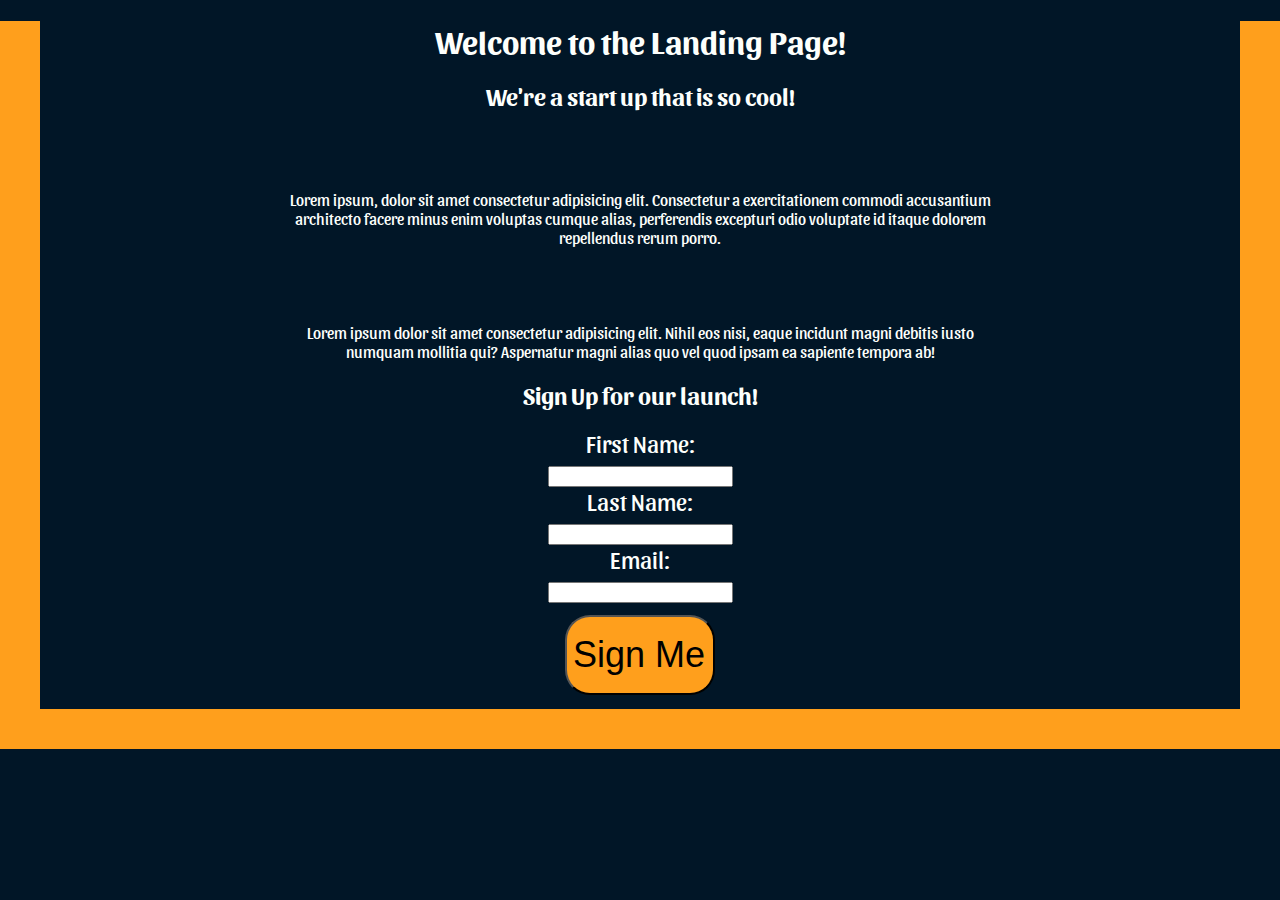
<file: index.html>
<!DOCTYPE html>
<html lang="en">

<head>
    <meta charset="UTF-8">
    <meta name="viewport" content="width=device-width, initial-scale=1.0">
    <link rel="preconnect" href="https://fonts.googleapis.com">
    <link rel="preconnect" href="https://fonts.gstatic.com" crossorigin>
    <link
        href="https://fonts.googleapis.com/css2?family=Open+Sans:ital,wght@0,300..800;1,300..800&family=Poppins:ital,wght@0,100;0,200;0,300;0,400;0,500;0,600;0,700;0,800;0,900;1,100;1,200;1,300;1,400;1,500;1,600;1,700;1,800;1,900&family=Roboto:ital,wght@0,100;0,300;0,400;0,500;0,700;0,900;1,100;1,300;1,400;1,500;1,700;1,900&family=Sansita:ital,wght@0,400;0,700;0,800;0,900;1,400;1,700;1,800;1,900&display=swap"
        rel="stylesheet">
    <link rel="stylesheet" href="project.css">
    <title>Document</title>
</head>

<body>
    <h1>Welcome to the Landing Page!</h1>
    <h2>We're a start up that is so cool!</h2>

    <p>Lorem ipsum, dolor sit amet consectetur adipisicing elit. Consectetur a exercitationem commodi accusantium
        architecto facere minus enim voluptas cumque alias, perferendis excepturi odio voluptate id itaque dolorem
        repellendus rerum porro.</p>
    <p>Lorem ipsum dolor sit amet consectetur adipisicing elit. Nihil eos nisi, eaque incidunt magni debitis iusto
        numquam mollitia qui? Aspernatur magni alias quo vel quod ipsam ea sapiente tempora ab!</p>

    <h2>Sign Up for our launch!</h2>

    <form class="emailform" action="thankyou.html" method="get">

        <label for="first">First Name:</label><br>
        <input type="text" name="first"><br>

        <label for="last">Last Name:</label><br>
        <input type="text" name="last"><br>

        <label for="email">Email:</label><br>
        <input type="email" name="email" id=""><br>

        <input id="sub" type="submit" value="Sign Me Up!">


    </form>
</body>

</html>
</file>
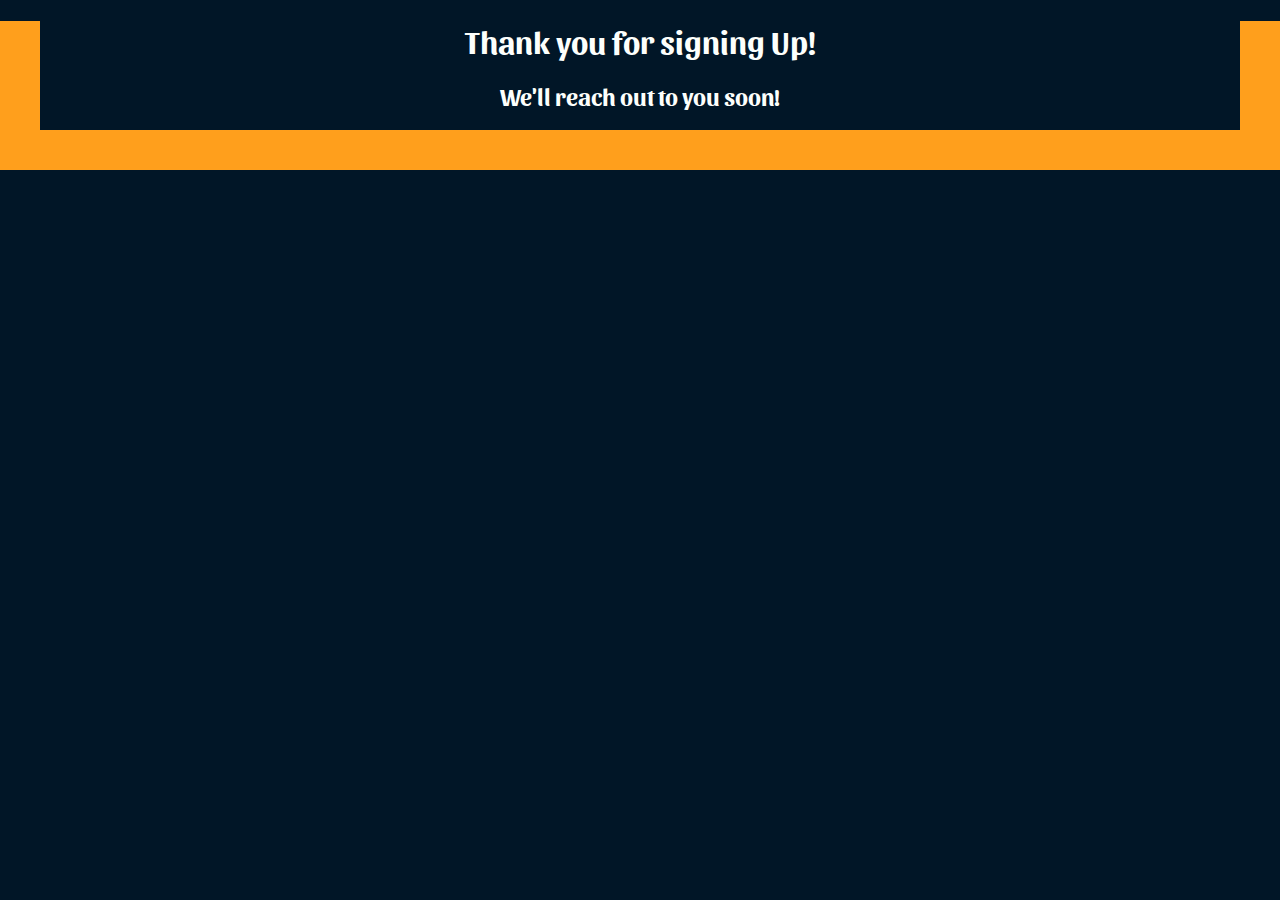
<file: thankyou.html>
<!DOCTYPE html>
<html lang="en">

<head>
    <meta charset="UTF-8">
    <meta name="viewport" content="width=device-width, initial-scale=1.0">
    <link rel="stylesheet" href="project.css">
    <link rel="preconnect" href="https://fonts.googleapis.com">
    <link rel="preconnect" href="https://fonts.gstatic.com" crossorigin>
    <link
        href="https://fonts.googleapis.com/css2?family=Open+Sans:ital,wght@0,300..800;1,300..800&family=Poppins:ital,wght@0,100;0,200;0,300;0,400;0,500;0,600;0,700;0,800;0,900;1,100;1,200;1,300;1,400;1,500;1,600;1,700;1,800;1,900&family=Roboto:ital,wght@0,100;0,300;0,400;0,500;0,700;0,900;1,100;1,300;1,400;1,500;1,700;1,900&family=Sansita:ital,wght@0,400;0,700;0,800;0,900;1,400;1,700;1,800;1,900&display=swap"
        rel="stylesheet">
    <title>Document</title>
</head>

<body>

    <h1>Thank you for signing Up!</h1>
    <h2>We'll reach out to you soon!</h2>

</body>

</html>
</file>
<file: project.css>
body {
    font-family: "Sansita", sans-serif;
    background-color: #011627;
    color: #FDFFFC;
    text-align: center;
    border: 40px solid #ff9f1c;
    border-top: 0px;
    margin: 0px;
}

p {
    padding-top: 5%;
    padding-left: 20%;
    padding-right: 20%;
}

form {
    font-size: 1.5em;
    margin-bottom: 10px;
}

#sub {
    background-color: #ff9f1c;
    height: 80px;
    width: 150px;
    margin: 4px;
    margin-top: 12px;
    font-size: 1.5em;
    border-radius: 25px;
}
</file>
